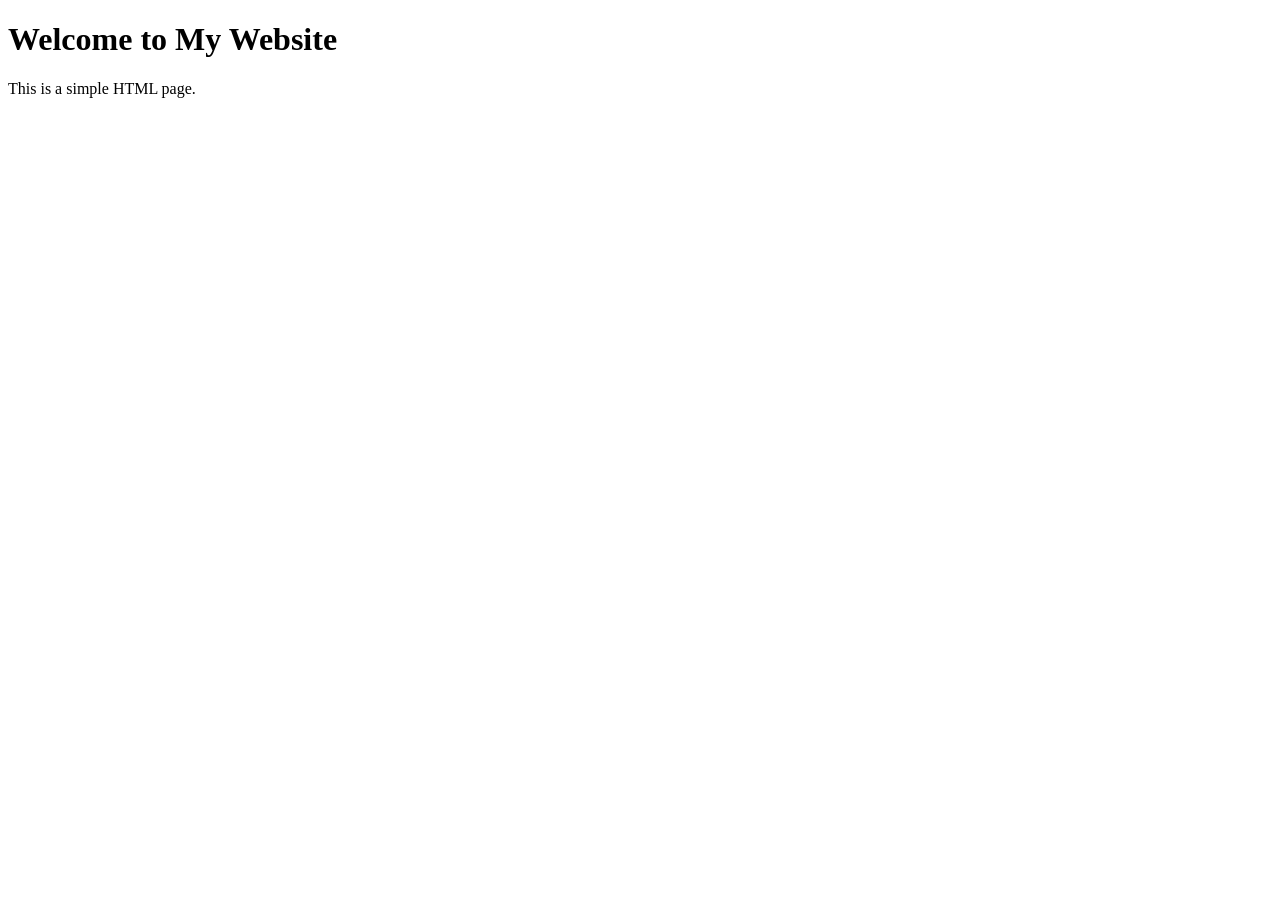
<file: index.html>
<!DOCTYPE html>
<html>
    <head>
        <title>My Website</title>
        <meta charset="UTF-8">
    </head>
    <body>
        <h1>Welcome to My Website </h1>
        <p>This is a simple HTML page.</p>
    </body>
</html>
</file>
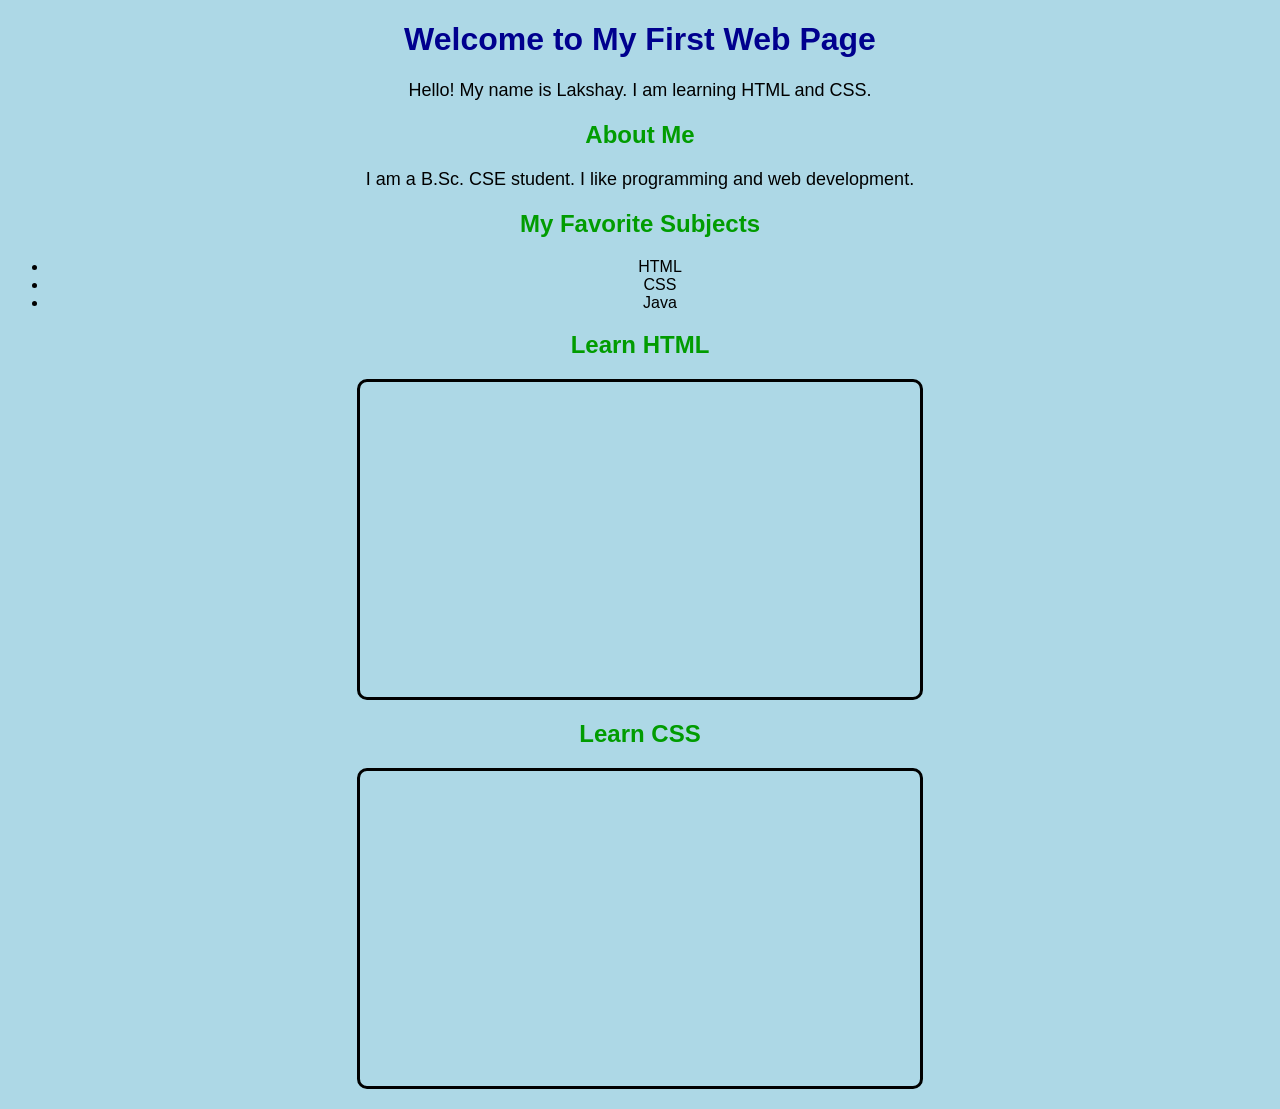
<file: project.html>
<!DOCTYPE html>
<html>
<head>
    <title>My First Web Page</title>
    <link rel="stylesheet" href="projectstyle.css">
</head>
<body>
    <h1>Welcome to My First Web Page</h1>
    <p>Hello! My name is Lakshay. I am learning HTML and CSS.</p>
    <h2>About Me</h2>
    <p>I am a B.Sc. CSE student. I like programming and web development.</p>
    <h2>My Favorite Subjects</h2>
    <ul>
        <li>HTML</li>
        <li>CSS</li>
        <li>Java</li>
    </ul>
    <h2>Learn HTML</h2>
    <iframe width="560" height="315"
        src="https://www.youtube.com/embed/HcOc7P5BMi4"
        title="HTML Tutorial"
        allowfullscreen>
    </iframe>
    <h2>Learn CSS</h2>
    <iframe width="560" height="315"
        src="https://www.youtube.com/embed/ESnrn1kAD4E"
        title="CSS Tutorial"
        allowfullscreen>
    </iframe>
</body>
</html>
</file>
<file: projectstyle.css>
body{
    background-color: lightblue;
    font-family: Arial, sans-serif;
    text-align: center;
}
h1{
    color: rgb(0, 0, 142);
}
h2{
    color: rgb(1, 156, 1);
}
p{  
    font-size: 18px;
}w
ul{
    list-style-position: inside;
    display: inline-block;
    text-align: left;
}
iframe{
    display: block;
    margin: 20px auto;
    border: 3px solid rgb(0, 0, 0);
    border-radius: 10px;
}
</file>
